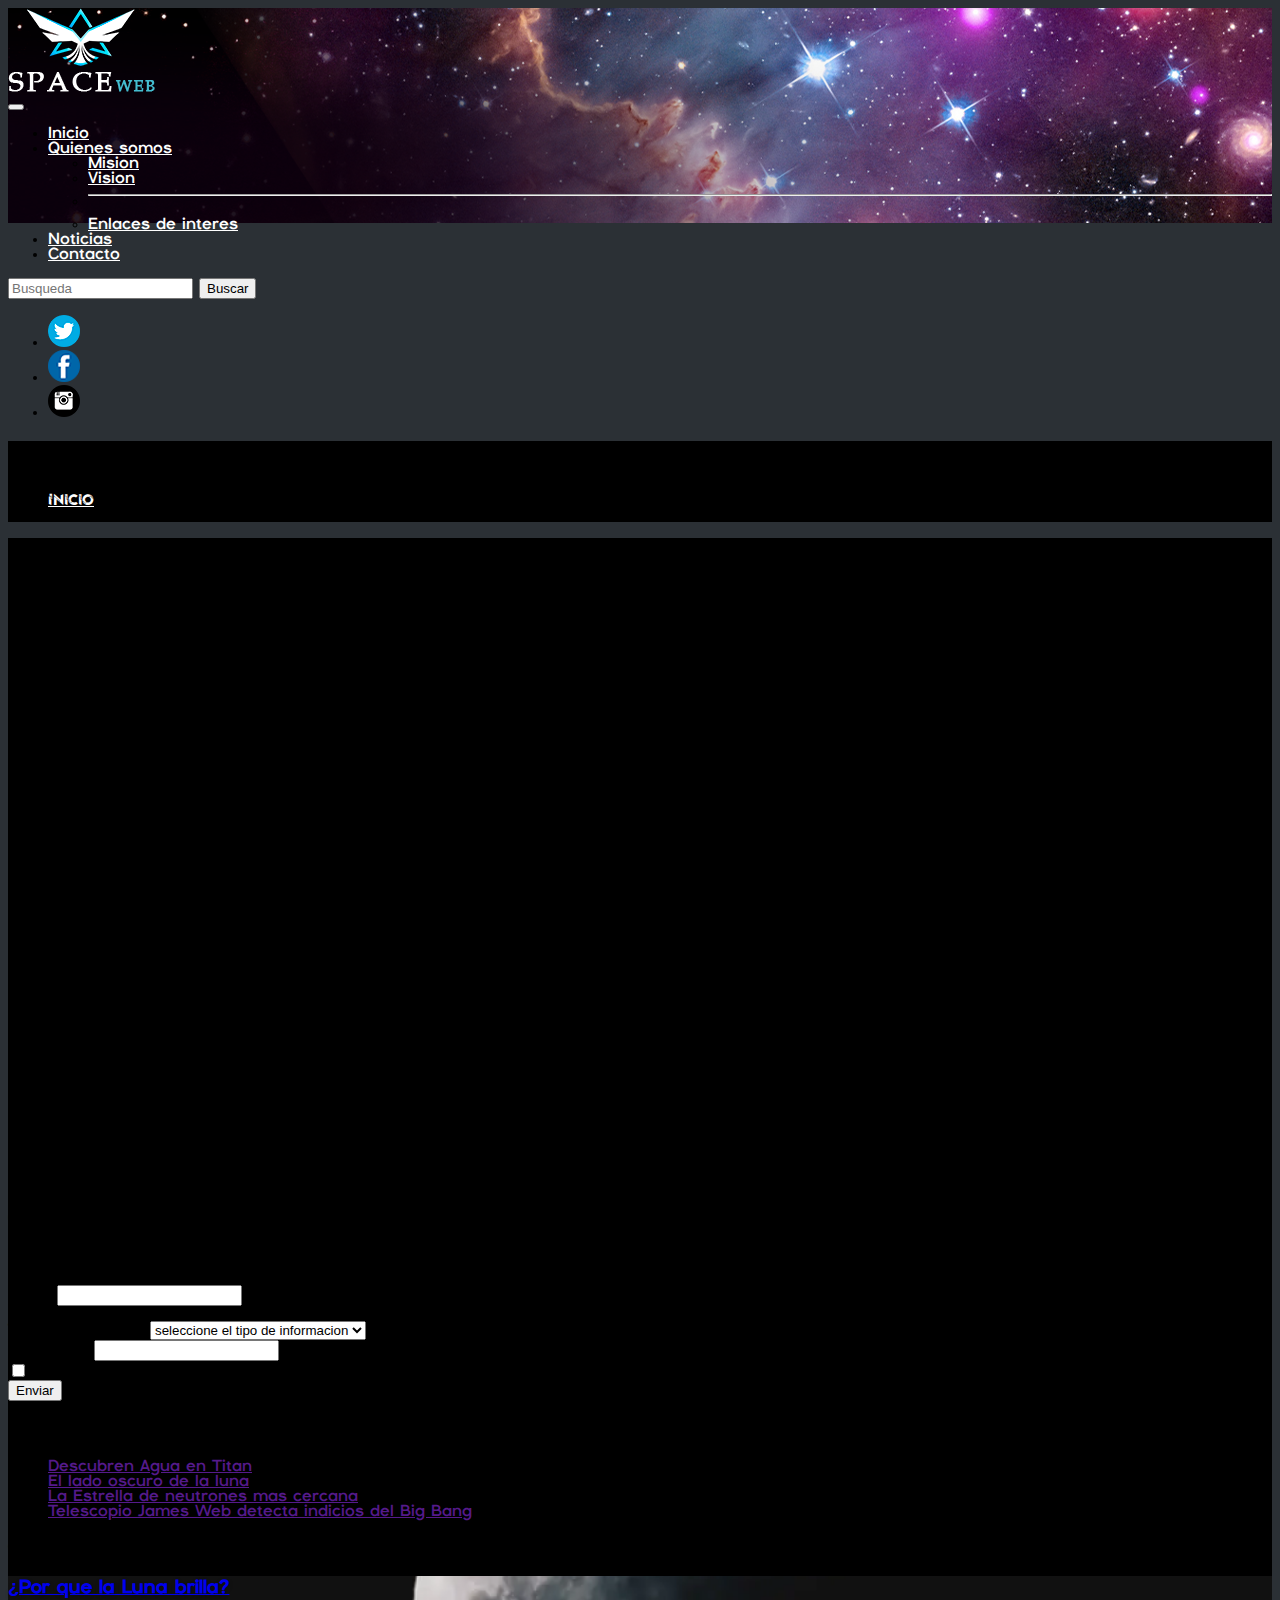
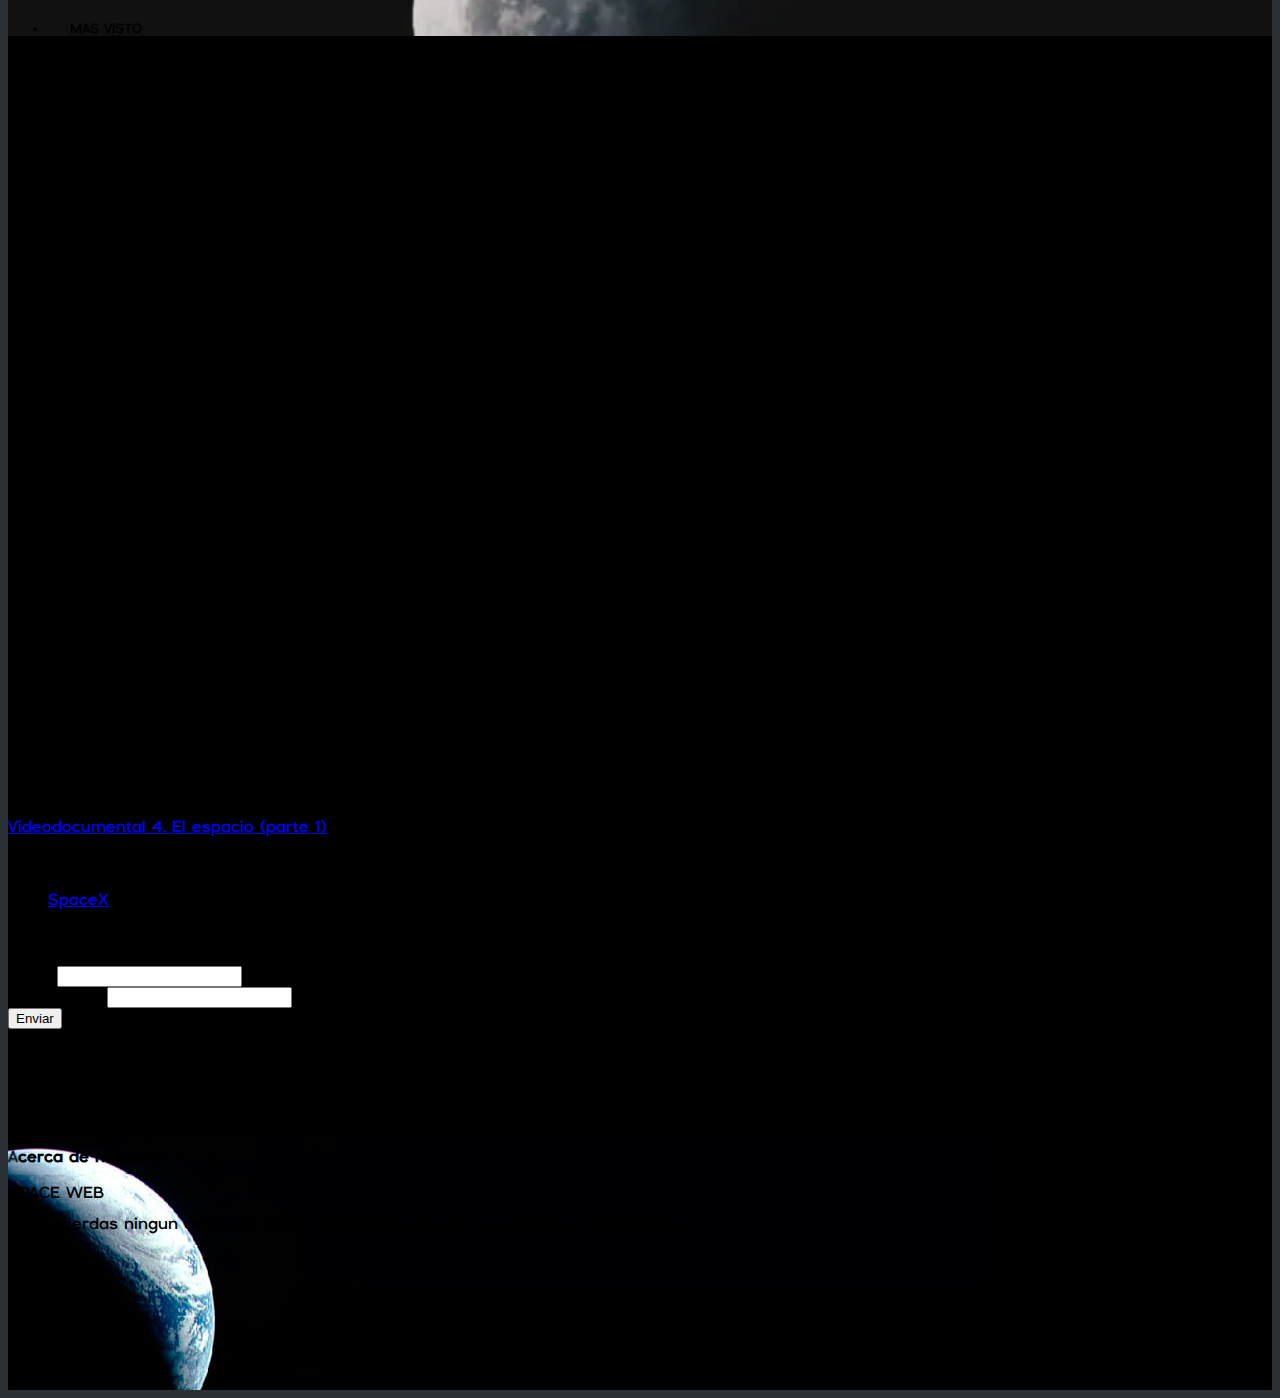
<file: PROYECTO-FINAL/bootstrap/contacto.html>
<!doctype html>
<html lang="es" data-bs-theme="dark">
  <head>
    <meta charset="utf-8">
    <meta name="viewport" content="width=device-width, initial-scale=1">
    <meta name="description" content="No te pierdas ningún acontecimiento interesante de todo el acontecer astronómico "/>
	<meta name="robots" content="follow, index, max-snippet:-1, max-video-preview:-1, max-image-preview:large"/>
<meta property="og:locale" content="es_ES">
<meta property="og:type" content="website">
<meta property="og:title" content="Space Web - Contacto">
<meta property="og:description" content="Contactenos para mayor informacion">
<meta property="og:url" content="https://aldeabo.xyz/tecnologia_2/bootstrap/">
<meta property="og:site_name" content="Space Web - Contactenos para mayor informacion">
<meta property="og:image" content="https://aldeabo.xyz/tecnologia_2/bootstrap/space-web.jpg">
<meta property="og:image:secure_url" content="https://aldeabo.xyz/tecnologia_2/bootstrap/imagenes/logo.png">
<meta property="og:image:alt" content="Space Web">
<meta property="og:image:type" content="image/jpg">
<meta name="twitter:card" content="summary_large_image">
<meta name="twitter:title" content="Space Web - Contactenos para mayor informacion">
<meta name="twitter:description" content="Contactenos para mayor informacion">
<meta name="twitter:image" content="https://aldeabo.xyz/tecnologia_2/bootstrap/imagenes/logo.png">
<title>Space Web - Contactenos para mayor informacion</title>
<link rel="canonical" href="https://aldeabo.xyz/tecnologia_2/bootstrap/" />
<link rel='shortcut icon' type='image/x-icon' href='/favicon.ico' />
    
    <link href="https://cdn.jsdelivr.net/npm/bootstrap@5.3.2/dist/css/bootstrap.min.css" rel="stylesheet" integrity="sha384-T3c6CoIi6uLrA9TneNEoa7RxnatzjcDSCmG1MXxSR1GAsXEV/Dwwykc2MPK8M2HN" crossorigin="anonymous">
    <link href="estilos/estilos.css" rel="stylesheet"/>
    <link href="estilos/features.css" rel="stylesheet"/>
    <script src="https://www.google.com/recaptcha/api.js"></script>
    <script>
 
   function onSubmit(token) {
     document.getElementById("form").submit();
   }
 </script>
  </head>
  <body>
  <!-- codigo facebook -->
  <div id="fb-root" ></div>
<script async defer crossorigin="anonymous" src="https://connect.facebook.net/es_LA/sdk.js#xfbml=1&version=v18.0&appId=206608659376507" nonce="z58GnzQ2"></script>
  <!-- fin codigo facebook -->
  
   

<header class="container mt-2 pt-4 pb-4 ">
<div class="row">
<div class="col-md-3 text-center" id="logo">
<a href="index.html"><img src="imagenes/logo.png" class="img-fluid" alt="SPACE WEB"></a>
<div class="fb-like" data-href="https://www.facebook.com/spacexinfo" data-width="100px" data-layout="" data-colorscheme="dark" data-action="" data-size="" data-share="true"></div>

</div>
 
<div class="col-md-7 " id="menu">
<!-- Menu responsive -->
<nav class="navbar navbar-expand-lg ">
  <div class="container-fluid">
      <button class="navbar-toggler" type="button" data-bs-toggle="collapse" data-bs-target="#navbarSupportedContent" aria-controls="navbarSupportedContent" aria-expanded="false" aria-label="Toggle navigation">
      <span class="navbar-toggler-icon"></span>
    </button>
    <div class="collapse navbar-collapse" id="navbarSupportedContent">
      <ul class="navbar-nav me-auto mb-2 mb-lg-0">
        <li class="nav-item">
          <a class="nav-link active" aria-current="page" href="#">Inicio</a>
        </li>
        <li class="nav-item dropdown">
          <a class="nav-link dropdown-toggle" href="#" role="button" data-bs-toggle="dropdown" aria-expanded="false">
           Quienes somos
          </a>
          <ul class="dropdown-menu">
            <li><a class="dropdown-item" href="#">Misión</a></li>
            <li><a class="dropdown-item" href="#">Visión</a></li>
            <li><hr class="dropdown-divider"></li>
            <li><a class="dropdown-item" href="#">Enlaces de interes</a></li>
          </ul>
        </li>
        <li class="nav-item">
          <a class="nav-link" href="#">Noticias</a>
        </li>
        <li class="nav-item">
          <a class="nav-link" href="#">Contacto</a>
        </li>

      </ul>
      <form class="d-flex" role="search">
        <input class="form-control me-2" type="search" placeholder="Busqueda" aria-label="Search">
        <button class="btn btn btn-outline-light" type="submit">Buscar</button>
      </form>
    </div>
  </div>
</nav>
<!-- Menu responsive -->
 </div>
<div class="col-md-2 " id="botones">
<ul class="list-group list-group-horizontal list-group-flush">
  <li class="list-group-item"><a href="https://twitter.com"><img src="imagenes/twitter.png" alt="twitter"></a></li>
  <li class="list-group-item"><a href="https://facebook.com"><img src="imagenes/facebook.png" alt="facebook"></a></li>
  <li class="list-group-item"><a href="https://instagram.com"><img src="imagenes/instagram.png" alt="instagram"></a></li>
</ul>
 </div>
</div>
  <!-- Contenido Cabecera-->
</header>
<!-- Contenido Slogan-->
<div class="container text-center  pt-4 pb-4" id="slogan">
<div class="row">
	<div class="col-12">
  	<h1>Space Web - CONTACTO</h1>
  	<nav aria-label="breadcrumb">
  <ol class="breadcrumb">
    <li class="breadcrumb-item"><a href="index.html">Inicio</a></li>
    <li class="breadcrumb-item active" aria-current="page">Contacto</li>
  </ol>
</nav>
  	</div>
</div>  
</div>
<!-- Contenido CENTRO-->
<div class="container" id="contenido">
	<div class="row">
    	<section class="col-md-8" >
        
        	<div class="row p-1">
            
              
              	<div class="map col-md-6">
		<iframe src="https://www.google.com/maps/embed?pb=!1m14!1m8!1m3!1d112061.09262729759!2d77.208022!3d28.632485!3m2!1i1024!2i768!4f13.1!3m3!1m2!1s0x0%3A0x644e33bc3def0667!2sIndior+Tours+Pvt+Ltd.!5e0!3m2!1sen!2sus!4v1527779731123" width="100%" height="650px" frameborder="0" style="border:0" allowfullscreen></iframe>
	</div>
	<div class="contact-form col-md-6">
		<h3 class="title">Contactenos</h3>
		<h4 class="subtitle">Estamos para cualquier consulta</h4>
		<form>
  <div class="mb-3">
    <label for="exampleInputEmail1" class="form-label">Email </label>
    <input type="email" class="form-control" id="exampleInputEmail1" aria-describedby="emailHelp">
    <div id="emailHelp" class="form-text">Sus datos no seran compartidos con terceros.</div>
  </div>
  <div class="mb-3">
   <label for="exampleInputEmail1" class="form-label">Tipo de contacto </label>
  <select class="form-select form-select-lg mb-3" aria-label="Large select example">
  <option selected>seleccione el tipo de informacion</option>
  <option value="1">Servicio</option>
  <option value="2">Consulta</option>
  <option value="3">Cotizacion</option>
</select>
  </div>
  <div class="mb-3">
    <label for="exampleInputPassword1" class="form-label">Password</label>
    <input type="password" class="form-control" id="exampleInputPassword1">
  </div>
  <div class="mb-3 form-check">
    <input type="checkbox" class="form-check-input" id="exampleCheck1">
    <label class="form-check-label" for="exampleCheck1">Aceptar</label>
  </div>
  <button type="submit" class="btn btn-primary">Enviar</button>
</form>
	</div>
             
             
            </div><!-- FIN ROW -->
        
       
        
        
        
        </section>
        
        <aside class="col-md-4 pt-4 border border-primary rounded-3" > <!-- INICIO ASIDE -->
        <div class="row">
        <h4>MAS VISTOS</h4>
        	<div class="col-md-12 mb-4"><!-- INICIO TARJETA -->
       <div class="card" >
   <ul class="list-group list-group-flush">
    <li class="list-group-item"><a href="">Descubren Agua en Titan</a></li>
    <li class="list-group-item"><a href="">El lado oscuro de la luna</a></li>
    <li class="list-group-item"><a href="">La Estrella de neutrones mas cercana </a></li>
    <li class="list-group-item"><a href="">Telescopio James Web detecta indicios del Big Bang</a></li>
  </ul>
</div>
      </div><!-- FIN TARJETA -->
              <h4>OPINION</h4>
       	<div class="col-md-12"><!-- INICIO TARJETA -->
        <div class="card card-cover h-100 overflow-hidden text-bg-dark rounded-4 shadow-lg mb-4" style="background-image: url('imagenes/luna.webp');">
          <div class="d-flex flex-column h-100 p-5 pb-3 text-white text-shadow-1">
            <h3 class="pt-5 mt-5 mb-4 display-6 lh-1 fw-bold"><a href="#">¿Por qué la Luna brilla?</a></h3>
            <ul class="d-flex list-unstyled mt-auto">
              
              <li class="d-flex align-items-center me-3">
                <svg class="bi me-2" width="1em" height="1em"><use xlink:href="#geo-fill"></use></svg>
                <small>MAS VISTO</small>
              </li>
             
            </ul>
          </div>
        </div>
      </div><!-- FIN TARJETA -->
      <h4>VIDEO</h4>
     <div class="col-md-12">
     <div class="card video mb-4">
         		<div style="padding:56.25% 0 0 0;position:relative;"><iframe src="https://player.vimeo.com/video/293505410?h=9aea199d25" style="position:absolute;top:0;left:0;width:100%;height:100%;" frameborder="0" allow="autoplay; fullscreen; picture-in-picture" allowfullscreen></iframe></div><script src="https://player.vimeo.com/api/player.js"></script>
<p><a href="https://vimeo.com/293505410">Videodocumental 4. El espacio (parte 1)</a></p>
     </div>
     </div>
     
      <h4>SIGUENOS EN FACEBOOK</h4>
     <div class="col-md-12">
     <div class="card video mb-4">
         		
                <div class="fb-page" data-href="https://www.facebook.com/spacexinfo" data-tabs="timeline" data-width="" data-height="300px" data-small-header="false" data-adapt-container-width="true" data-hide-cover="false" data-show-facepile="true"><blockquote cite="https://www.facebook.com/spacexinfo" class="fb-xfbml-parse-ignore"><a href="https://www.facebook.com/spacexinfo">SpaceX</a></blockquote></div>
     </div>
     </div>
     <h4>DEJA TUS COMENTARIOS</h4>
     <div class="col-md-12">
     <div class="card formulario mb-4">
         		
            <form action="" method="post" id="formulario"> <!-- INICIO FORMULARIO -->
  <div class="mb-3">
    <label for="exampleInputEmail1" class="form-label">Email </label>
    <input type="email" class="form-control" id="Email" aria-describedby="emailHelp" name="email">
  </div>
  <div class="mb-3">
    <label for="exampleInputPassword1" class="form-label">Contraseña</label>
    <input type="password" class="form-control" id="Password1" name="contra">
  </div>
 
  <button class="g-recaptcha btn btn-primary" 
        data-sitekey="6Lc3qRYpAAAAAH1_Dl5jSBU0o_qC8brfI3w5uuT-" 
        data-callback="onSubmit" 
        data-action="submit">Enviar</button>
</form><!-- FIN FORMULARIO -->
     </div>
        
        
        </div> <!-- FIN ROW -->
         </div> <!-- FIN ROW -->
        </aside>
    
    
    
    </div><!-- FIN ROW -->


</div><!-- FIN CENTRO -->



<footer class="container">
<div class="row">
<div class=" col-md-4">


</div>
<div class=" col-md-4">
<h4>Acerca de nosotros</h4>
	<p class="text-primary">SPACE WEB</p>
<p class="text-primary text-opacity-75">No te pierdas ningún acontecimiento interesante de todo el acontecer astronómico </p>
</div>
<div class=" col-md-4">
<h4>Contacto</h4>
</div>

  <!-- Contenido pie de pagina -->
  </div>
</footer>



  <script src="https://cdn.jsdelivr.net/npm/bootstrap@5.3.2/dist/js/bootstrap.bundle.min.js" integrity="sha384-C6RzsynM9kWDrMNeT87bh95OGNyZPhcTNXj1NW7RuBCsyN/o0jlpcV8Qyq46cDfL" crossorigin="anonymous"></script>
  
  </body>
</html>
</file>
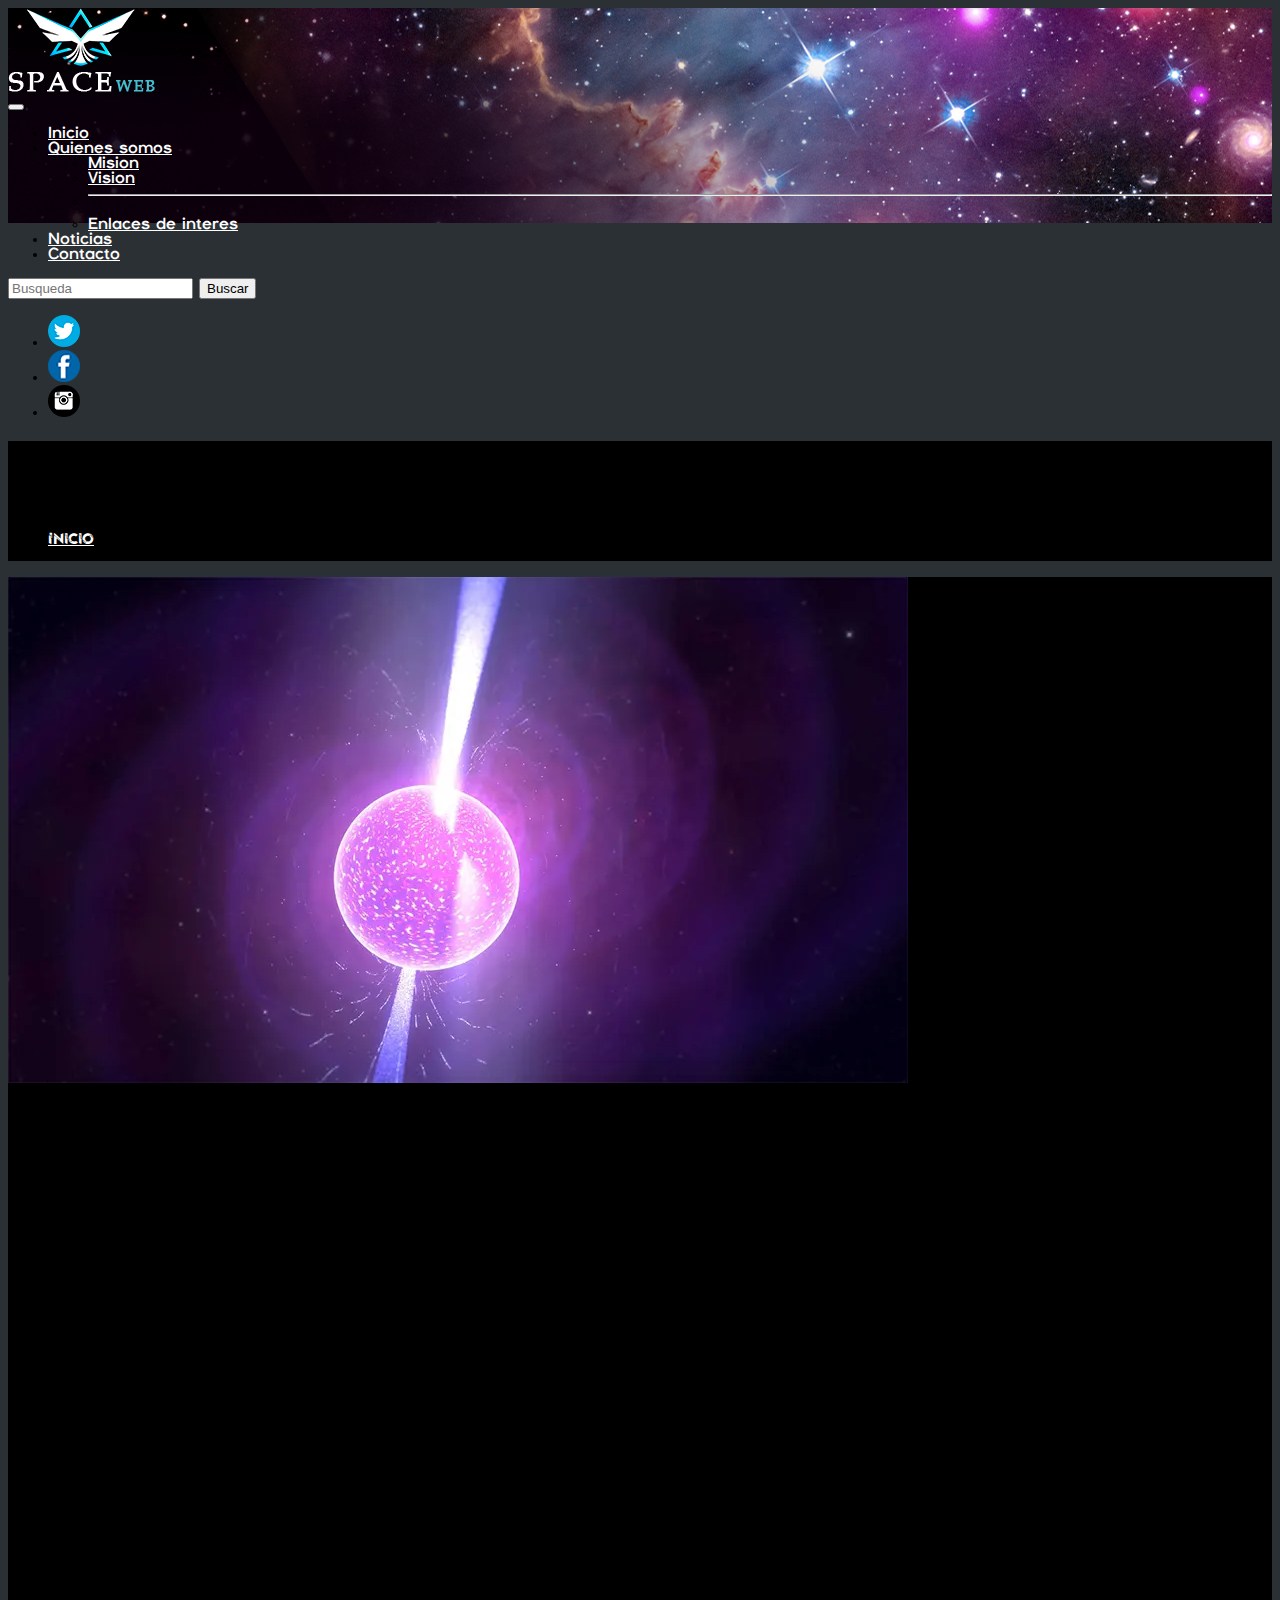
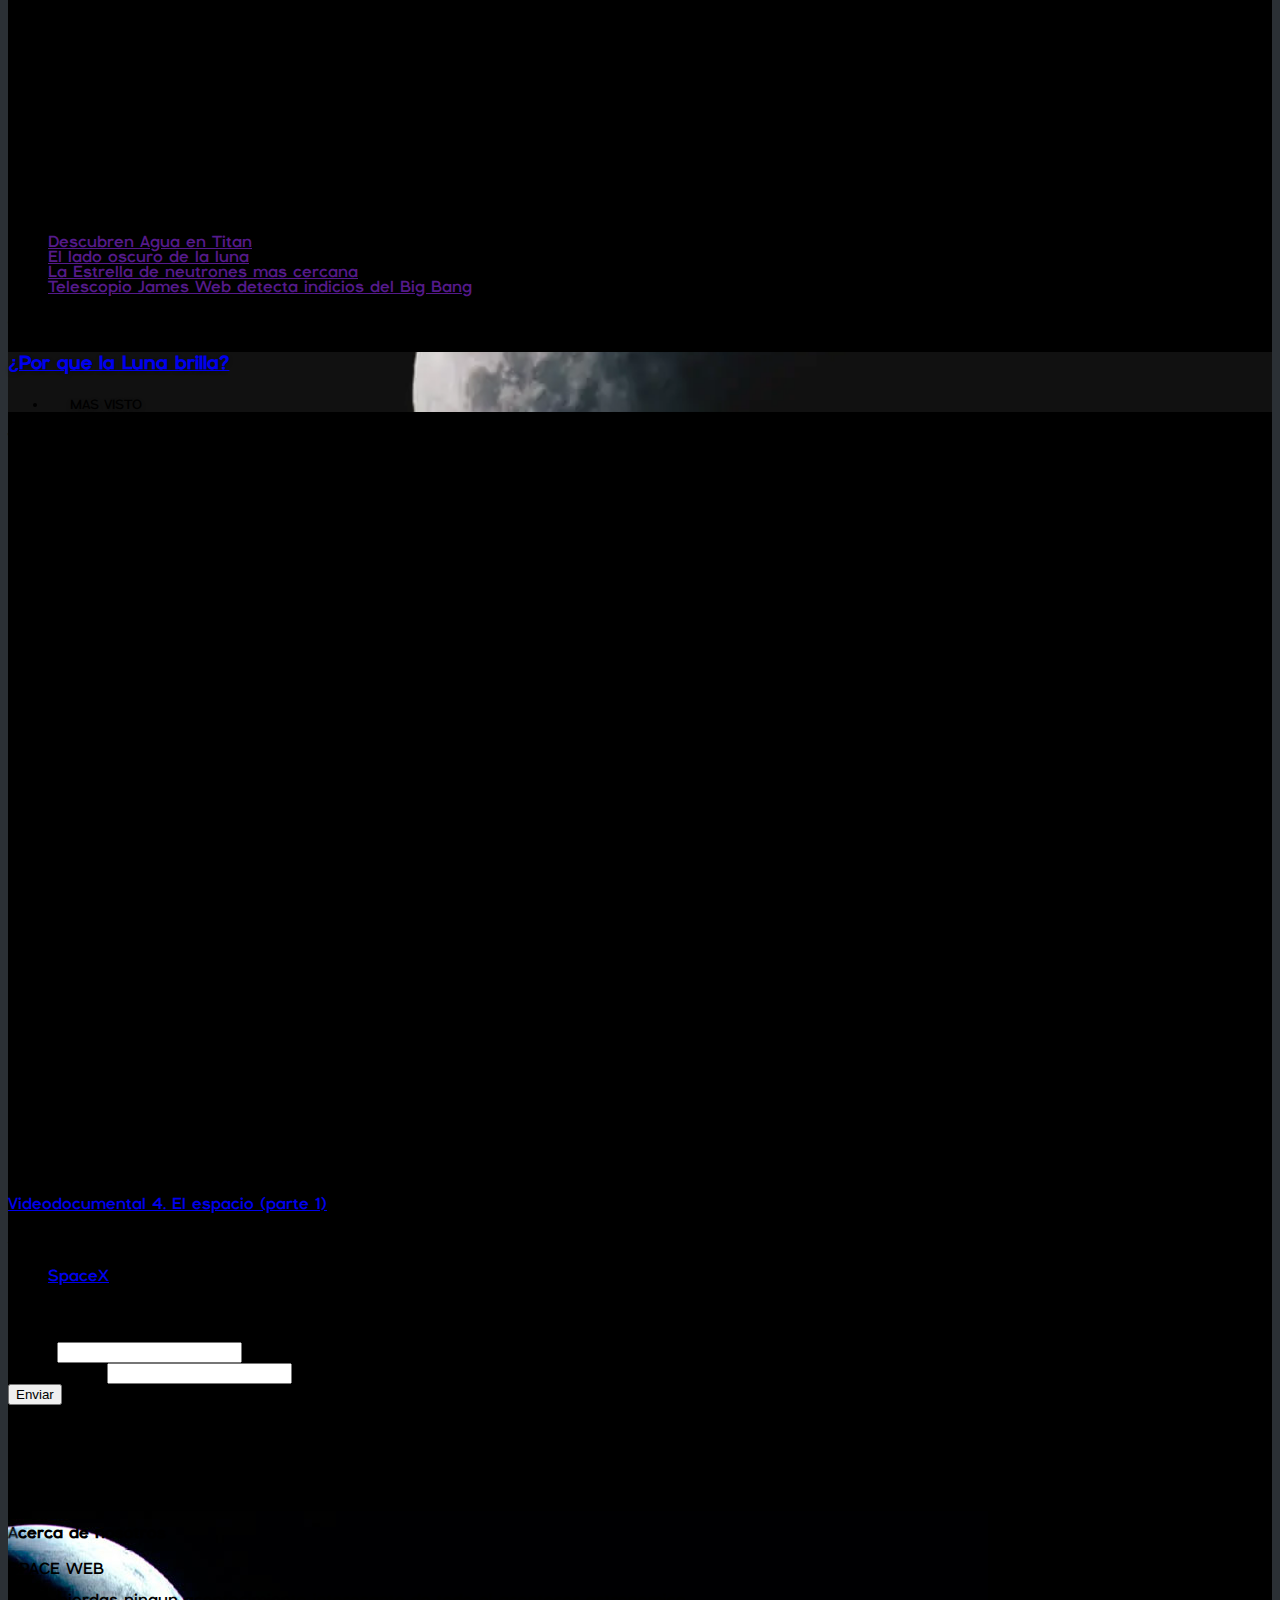
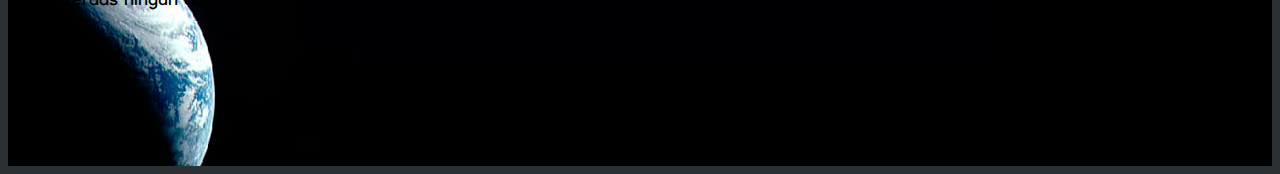
<file: PROYECTO-FINAL/bootstrap/la-estrella-neutrones-mas-cercana.html>
<!doctype html>
<html lang="es" data-bs-theme="dark">
  <head>
    <meta charset="utf-8">
    <meta name="viewport" content="width=device-width, initial-scale=1">
    <meta name="description" content="No te pierdas ningún acontecimiento interesante de todo el acontecer astronómico "/>
	<meta name="robots" content="follow, index, max-snippet:-1, max-video-preview:-1, max-image-preview:large"/>
<meta property="og:locale" content="es_ES">
<meta property="og:type" content="website">
<meta property="og:title" content="Space Web - La Estrella de neutrones mas cercana">
<meta property="og:description" content="No te pierdas ningún acontecimiento interesante de todo el acontecer astronómico">
<meta property="og:url" content="https://aldeabo.xyz/tecnologia_2/bootstrap/">
<meta property="og:site_name" content="Space Web - La Estrella de neutrones mas cercana">
<meta property="og:image" content="https://aldeabo.xyz/tecnologia_2/bootstrap/space-web.jpg">
<meta property="og:image:secure_url" content="https://aldeabo.xyz/tecnologia_2/bootstrap/imagenes/logo.png">
<meta property="og:image:alt" content="Space Web">
<meta property="og:image:type" content="image/jpg">
<meta name="twitter:card" content="summary_large_image">
<meta name="twitter:title" content="Space Web - La Estrella de neutrones mas cercana">
<meta name="twitter:description" content="No te pierdas ningún acontecimiento interesante de todo el acontecer astronómico">
<meta name="twitter:image" content="https://aldeabo.xyz/tecnologia_2/bootstrap/imagenes/logo.png">
<title>Space Web - La Estrella de neutrones mas cercana</title>
<link rel="canonical" href="https://aldeabo.xyz/tecnologia_2/bootstrap/" />
<link rel='shortcut icon' type='image/x-icon' href='/favicon.ico' />
    
    <link href="https://cdn.jsdelivr.net/npm/bootstrap@5.3.2/dist/css/bootstrap.min.css" rel="stylesheet" integrity="sha384-T3c6CoIi6uLrA9TneNEoa7RxnatzjcDSCmG1MXxSR1GAsXEV/Dwwykc2MPK8M2HN" crossorigin="anonymous">
    <link href="estilos/estilos.css" rel="stylesheet"/>
    <link href="estilos/features.css" rel="stylesheet"/>
    <script src="https://www.google.com/recaptcha/api.js"></script>
    <script>
 
   function onSubmit(token) {
     document.getElementById("form").submit();
   }
 </script>
  </head>
  <body>
  <!-- codigo facebook -->
  <div id="fb-root" ></div>
<script async defer crossorigin="anonymous" src="https://connect.facebook.net/es_LA/sdk.js#xfbml=1&version=v18.0&appId=206608659376507" nonce="z58GnzQ2"></script>
  <!-- fin codigo facebook -->
  
   

<header class="container mt-2 pt-4 pb-4 ">
<div class="row">
<div class="col-md-3 text-center" id="logo">
<a href="index.html"><img src="imagenes/logo.png" class="img-fluid" alt="SPACE WEB"></a>
<div class="fb-like" data-href="https://www.facebook.com/spacexinfo" data-width="100px" data-layout="" data-colorscheme="dark" data-action="" data-size="" data-share="true"></div>

</div>
 
<div class="col-md-7 " id="menu">
<!-- Menu responsive -->
<nav class="navbar navbar-expand-lg ">
  <div class="container-fluid">
      <button class="navbar-toggler" type="button" data-bs-toggle="collapse" data-bs-target="#navbarSupportedContent" aria-controls="navbarSupportedContent" aria-expanded="false" aria-label="Toggle navigation">
      <span class="navbar-toggler-icon"></span>
    </button>
    <div class="collapse navbar-collapse" id="navbarSupportedContent">
      <ul class="navbar-nav me-auto mb-2 mb-lg-0">
        <li class="nav-item">
          <a class="nav-link active" aria-current="page" href="#">Inicio</a>
        </li>
        <li class="nav-item dropdown">
          <a class="nav-link dropdown-toggle" href="#" role="button" data-bs-toggle="dropdown" aria-expanded="false">
           Quienes somos
          </a>
          <ul class="dropdown-menu">
            <li><a class="dropdown-item" href="#">Misión</a></li>
            <li><a class="dropdown-item" href="#">Visión</a></li>
            <li><hr class="dropdown-divider"></li>
            <li><a class="dropdown-item" href="#">Enlaces de interes</a></li>
          </ul>
        </li>
        <li class="nav-item">
          <a class="nav-link" href="#">Noticias</a>
        </li>
        <li class="nav-item">
          <a class="nav-link" href="#">Contacto</a>
        </li>

      </ul>
      <form class="d-flex" role="search">
        <input class="form-control me-2" type="search" placeholder="Busqueda" aria-label="Search">
        <button class="btn btn btn-outline-light" type="submit">Buscar</button>
      </form>
    </div>
  </div>
</nav>
<!-- Menu responsive -->
 </div>
<div class="col-md-2 " id="botones">
<ul class="list-group list-group-horizontal list-group-flush">
  <li class="list-group-item"><a href="https://twitter.com"><img src="imagenes/twitter.png" alt="twitter"></a></li>
  <li class="list-group-item"><a href="https://facebook.com"><img src="imagenes/facebook.png" alt="facebook"></a></li>
  <li class="list-group-item"><a href="https://instagram.com"><img src="imagenes/instagram.png" alt="instagram"></a></li>
</ul>
 </div>
</div>
  <!-- Contenido Cabecera-->
</header>
<!-- Contenido Slogan-->
<div class="container text-center  pt-4 pb-4" id="slogan">
<div class="row">
	<div class="col-12">
  	<h1>Space Web - La Estrella de neutrones mas cercana</h1><h4 class="text-warning"> Su relativa proximidad a la Tierra y su brillo lo convierten en un «interesante» objeto de estudio para los astrónomos.</h4>
  	<nav aria-label="breadcrumb">
  <ol class="breadcrumb">
    <li class="breadcrumb-item"><a href="index.html">Inicio</a></li>
    <li class="breadcrumb-item active" aria-current="page">La Estrella de neutrones mas cercana</li>
  </ol>
</nav>
  	</div>
</div>  
</div>
<!-- Contenido CENTRO-->
<div class="container" id="contenido">
	<div class="row">
    	<section class="col-md-8" >
        
        	<div class="row p-1">
            <div class="card col-md-12 p-1">
              <a href=""><img src="imagenes/estrella-neutrones.webp" class="card-img-top img-fluid" alt="Estrella de neutrones"></a>
              <div class="card-body">
              <h5 class="card-title">La Estrella de neutrones mas cercana</h5>
              <h6 class="d-inline-block text-info "> 22-10-2023</h6>
              <p class="card-text">Un equipo de astrónomos ha identificado un objeto muy brillante situado a «poca distancia» de la Tierra, en concreto en la constelación de la Osa Menor, y que podría tratarse de la estrella de neutrones más cercana a este planeta, a una distancia posiblemente de entre 250 y 1.000 años luz.</p>

<p class="card-text">Este objeto, apodado Calvera, ha sido descubierto gracias al satélite Swift de la NASA y podría tratarse de la octava estrella de neutrones «aislada» identificada hasta el momento por los científicos.</p>

<p class="card-text">Su relativa proximidad a la Tierra y su brillo lo convierten en un «interesante» objeto de estudio para los astrónomos, que intentarán ahora desvelar «las incógnitas» en torno al mismo, según informó en una nota la Sociedad Astronómica Americana.</p>

<p class="card-text">Hasta el momento, no existe una teoría extendida para explicar la particularidad de objetos tales como Calvera, que por un lado, son brillantes ante los rayos X y, por otro, apenas luminosos ante la luz.</p>

<p class="card-text">Según los expertos, «o bien Calvera es un inusual ejemplo de un tipo de estrella de neutrones conocido, o bien es algún nuevo tipo de estrella de neutrones, el primero de su tipo»; la ubicación de este objeto en lo alto de la Vía Láctea forma parte del misterio en torno a este objeto.</p>

<p class="card-text">Habitualmente las estrellas de neutrones son restos de una estrella que vivió en el disco estrellado de «nuestra galaxia» antes de explotar como una supernova, explican los astrónomos.</p>

<p class="card-text">Para alcanzar su actual posición, Calvera debió de recorrer cierta distancia desde dicho disco, pero los científicos ignoran exactamente cuánta pudo ser, y la hipótesis más aplaudida es que dicho objeto se encontraría todavía próximo a su lugar de nacimiento y, por tanto, cercano a la Tierra.</p>
<iframe width="350px" height="250px" src="https://www.youtube.com/embed/fD69KtLjjfQ?si=qUsGb1_8_cUsuvpl" title="YouTube video player" frameborder="0" allow="accelerometer; autoplay; clipboard-write; encrypted-media; gyroscope; picture-in-picture; web-share" allowfullscreen></iframe>


        
              </div>
              </div>
             
            </div><!-- FIN ROW -->
        
       
        
        
        
        </section>
        
        <aside class="col-md-4 pt-4 border border-primary rounded-3" > <!-- INICIO ASIDE -->
        <div class="row">
        <h4>MAS VISTOS</h4>
        	<div class="col-md-12 mb-4"><!-- INICIO TARJETA -->
       <div class="card" >
   <ul class="list-group list-group-flush">
    <li class="list-group-item"><a href="">Descubren Agua en Titan</a></li>
    <li class="list-group-item"><a href="">El lado oscuro de la luna</a></li>
    <li class="list-group-item"><a href="">La Estrella de neutrones mas cercana </a></li>
    <li class="list-group-item"><a href="">Telescopio James Web detecta indicios del Big Bang</a></li>
  </ul>
</div>
      </div><!-- FIN TARJETA -->
              <h4>OPINION</h4>
       	<div class="col-md-12"><!-- INICIO TARJETA -->
        <div class="card card-cover h-100 overflow-hidden text-bg-dark rounded-4 shadow-lg mb-4" style="background-image: url('imagenes/luna.webp');">
          <div class="d-flex flex-column h-100 p-5 pb-3 text-white text-shadow-1">
            <h3 class="pt-5 mt-5 mb-4 display-6 lh-1 fw-bold"><a href="#">¿Por qué la Luna brilla?</a></h3>
            <ul class="d-flex list-unstyled mt-auto">
              
              <li class="d-flex align-items-center me-3">
                <svg class="bi me-2" width="1em" height="1em"><use xlink:href="#geo-fill"></use></svg>
                <small>MAS VISTO</small>
              </li>
             
            </ul>
          </div>
        </div>
      </div><!-- FIN TARJETA -->
      <h4>VIDEO</h4>
     <div class="col-md-12">
     <div class="card video mb-4">
         		<div style="padding:56.25% 0 0 0;position:relative;"><iframe src="https://player.vimeo.com/video/293505410?h=9aea199d25" style="position:absolute;top:0;left:0;width:100%;height:100%;" frameborder="0" allow="autoplay; fullscreen; picture-in-picture" allowfullscreen></iframe></div><script src="https://player.vimeo.com/api/player.js"></script>
<p><a href="https://vimeo.com/293505410">Videodocumental 4. El espacio (parte 1)</a></p>
     </div>
     </div>
     
      <h4>SIGUENOS EN FACEBOOK</h4>
     <div class="col-md-12">
     <div class="card video mb-4">
         		
                <div class="fb-page" data-href="https://www.facebook.com/spacexinfo" data-tabs="timeline" data-width="" data-height="300px" data-small-header="false" data-adapt-container-width="true" data-hide-cover="false" data-show-facepile="true"><blockquote cite="https://www.facebook.com/spacexinfo" class="fb-xfbml-parse-ignore"><a href="https://www.facebook.com/spacexinfo">SpaceX</a></blockquote></div>
     </div>
     </div>
     <h4>DEJA TUS COMENTARIOS</h4>
     <div class="col-md-12">
     <div class="card formulario mb-4">
         		
            <form action="" method="post" id="formulario"> <!-- INICIO FORMULARIO -->
  <div class="mb-3">
    <label for="exampleInputEmail1" class="form-label">Email </label>
    <input type="email" class="form-control" id="Email" aria-describedby="emailHelp" name="email">
  </div>
  <div class="mb-3">
    <label for="exampleInputPassword1" class="form-label">Contraseña</label>
    <input type="password" class="form-control" id="Password1" name="contra">
  </div>
 
  <button class="g-recaptcha btn btn-primary" 
        data-sitekey="6Lc3qRYpAAAAAH1_Dl5jSBU0o_qC8brfI3w5uuT-" 
        data-callback="onSubmit" 
        data-action="submit">Enviar</button>
</form><!-- FIN FORMULARIO -->
     </div>
        
        
        </div> <!-- FIN ROW -->
         </div> <!-- FIN ROW -->
        </aside>
    
    
    
    </div><!-- FIN ROW -->


</div><!-- FIN CENTRO -->



<footer class="container">
<div class="row">
<div class=" col-md-4">


</div>
<div class=" col-md-4">
<h4>Acerca de nosotros</h4>
	<p class="text-primary">SPACE WEB</p>
<p class="text-primary text-opacity-75">No te pierdas ningún acontecimiento interesante de todo el acontecer astronómico </p>
</div>
<div class=" col-md-4">
<h4>Contacto</h4>
</div>

  <!-- Contenido pie de pagina -->
  </div>
</footer>



  <script src="https://cdn.jsdelivr.net/npm/bootstrap@5.3.2/dist/js/bootstrap.bundle.min.js" integrity="sha384-C6RzsynM9kWDrMNeT87bh95OGNyZPhcTNXj1NW7RuBCsyN/o0jlpcV8Qyq46cDfL" crossorigin="anonymous"></script>
  
  </body>
</html>
</file>
<file: PROYECTO-FINAL/bootstrap/estilos/estilos.css>
@charset "utf-8";
/*@import "mobile.css" screen and (max-width: 768px);*/
@font-face {
  font-family: Gilgan;
  src: url(fuentes/Gilgan.otf)
}

@font-face {
  font-family: 'Origin tech';
  src: url(fuentes/OriginTech.otf);
}




/* estilos para el body*/

body{ 
background-color:#2b3035; 

font-family: Gilgan, Arial, Verdana;
}




/* estilos para el header*/
header {
	background-image:url(../imagenes/fondo-header.png);
    background-size: auto;
    background-repeat: no-repeat;

	}
	
#contenido{ background:#000;}
#botones ul{}

#botones li{ background-color:transparent;}
.list-group-flush>.list-group-item,
.list-group-horizontal>.list-group-item+.list-group-item {
    border: 0;} 
	
nav a{ color:#fff !important;}
nav a:hover{ color:#CCC !important;}	

/* estilos para el contenedor*/
#slogan { 
font-family:'Origin tech';
background:#000 !important;
}


/* estilos para la barra lateral derecha*/	

/* INDEX 3 */



/*FOOTER*/

footer{
	padding:100px 0;

	background:url(../imagenes/fondo-footer.jpg) no-repeat bottom left #000; 
	
	}
</file>
<file: PROYECTO-FINAL/bootstrap/estilos/features.css>
.feature-icon {
  width: 4rem;
  height: 4rem;
  border-radius: .75rem;
}

.icon-square {
  width: 3rem;
  height: 3rem;
  border-radius: .75rem;
}

.text-shadow-1 { text-shadow: 0 .125rem .25rem rgba(0, 0, 0, .25); }
.text-shadow-2 { text-shadow: 0 .25rem .5rem rgba(0, 0, 0, .25); }
.text-shadow-3 { text-shadow: 0 .5rem 1.5rem rgba(0, 0, 0, .25); }

.card-cover {
  background-repeat: no-repeat;
  background-position: center center;
  background-size: cover;
}

.feature-icon-small {
  width: 3rem;
  height: 3rem;
}
</file>
